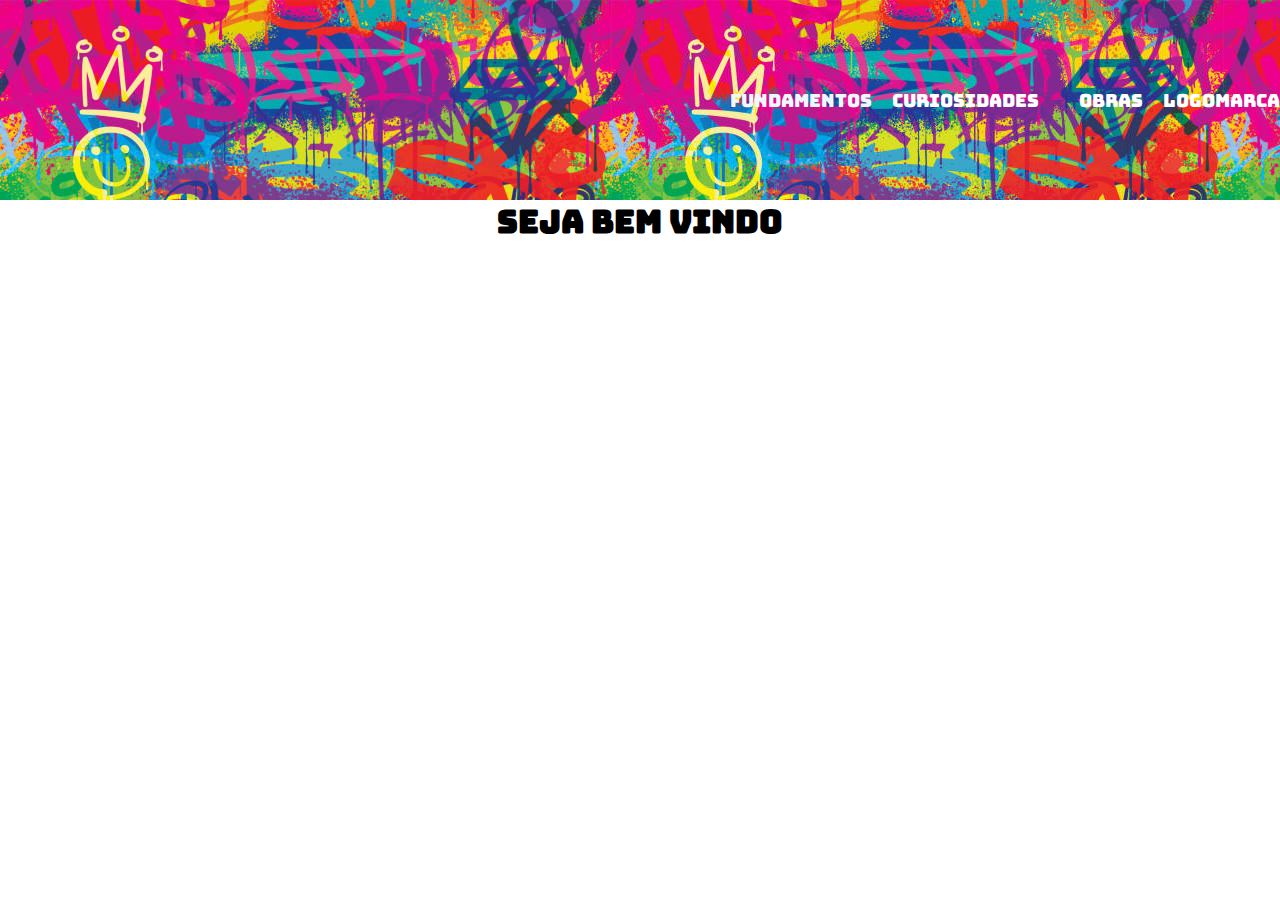
<file: index.html>
<!DOCTYPE html>
<html lang="en">
<head>
    <meta charset="UTF-8">
    <meta name="viewport" content="width=device-width, initial-scale=1.0">
    <title>meu site de desenho</title>
    <link rel="stylesheet" href="aderessos.css">
    
</head>
<body>

<div class="items"> 
        <div class="fund"><a href="pagina2.html" style="color: aliceblue;">fundamentos</a></div>

            <div class="curio"><a href="pagina3.html" style="color: rgb(255, 255, 255);">curiosidades</a></div>

                <div class="arte"><a href=""></a></div>

                     <div class="obras">Obras</div>

                        <div class="logo">logomarca</div>
        
 </div>

<h1>Seja bem vindo</h1>
<h4></h4>
</body>
</html>
</file>
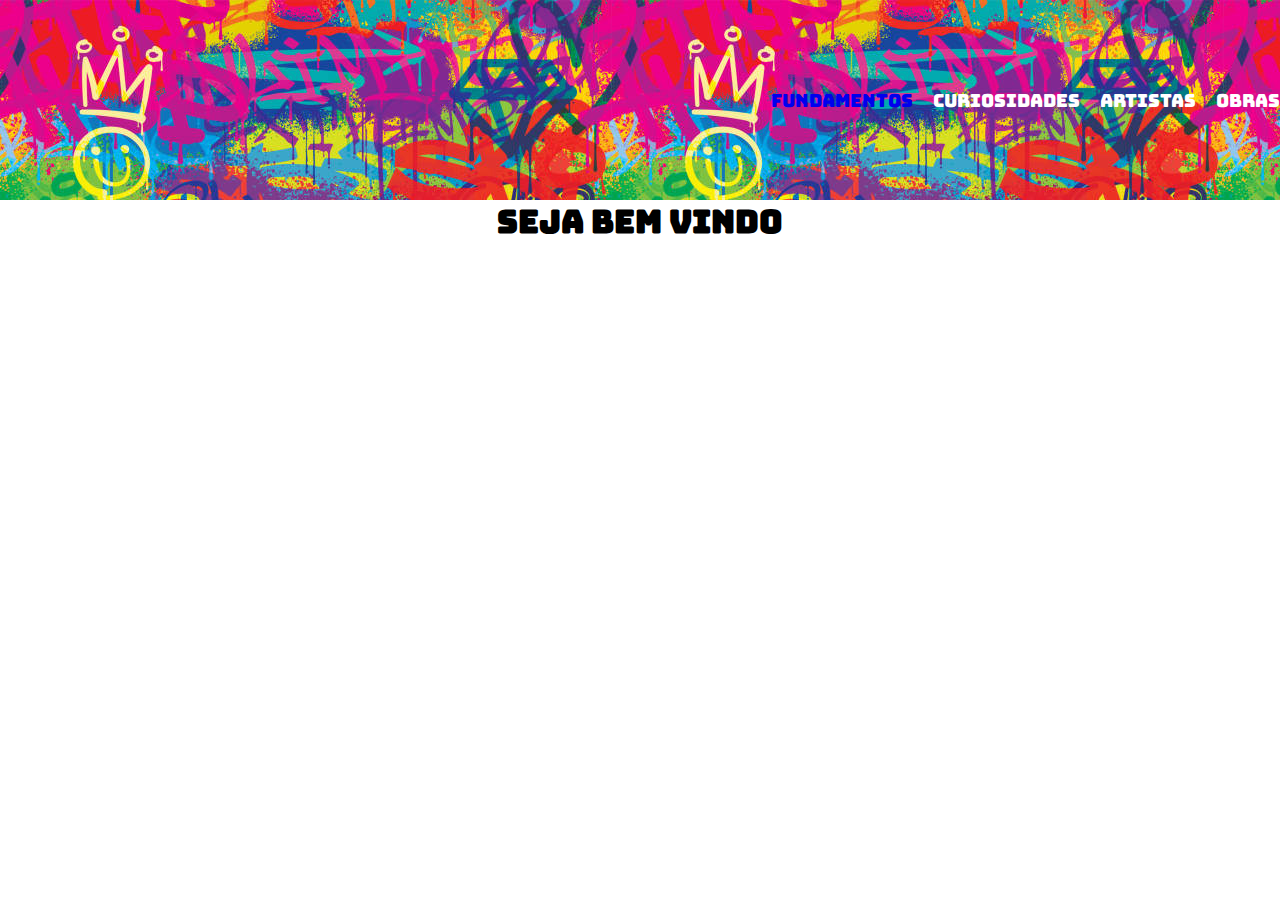
<file: homepage.html>
<!DOCTYPE html>
<html lang="en">
<head>
    <meta charset="UTF-8">
    <meta name="viewport" content="width=device-width, initial-scale=1.0">
    <title>meu site de desenho</title>
    <link rel="stylesheet" href="aderessos.css">
    
</head>
<body>

<div class="items"> 
        <div class="fund"><a href="pagina2.html">fundamentos</a></div>
        <div class="curio">curiosidades</div>
        <div class="arte">artistas</div>
        <div class="obras">Obras</div>
        
 </div>

<h1>Seja bem vindo</h1>
<h4></h4>
</body>
</html>
</file>
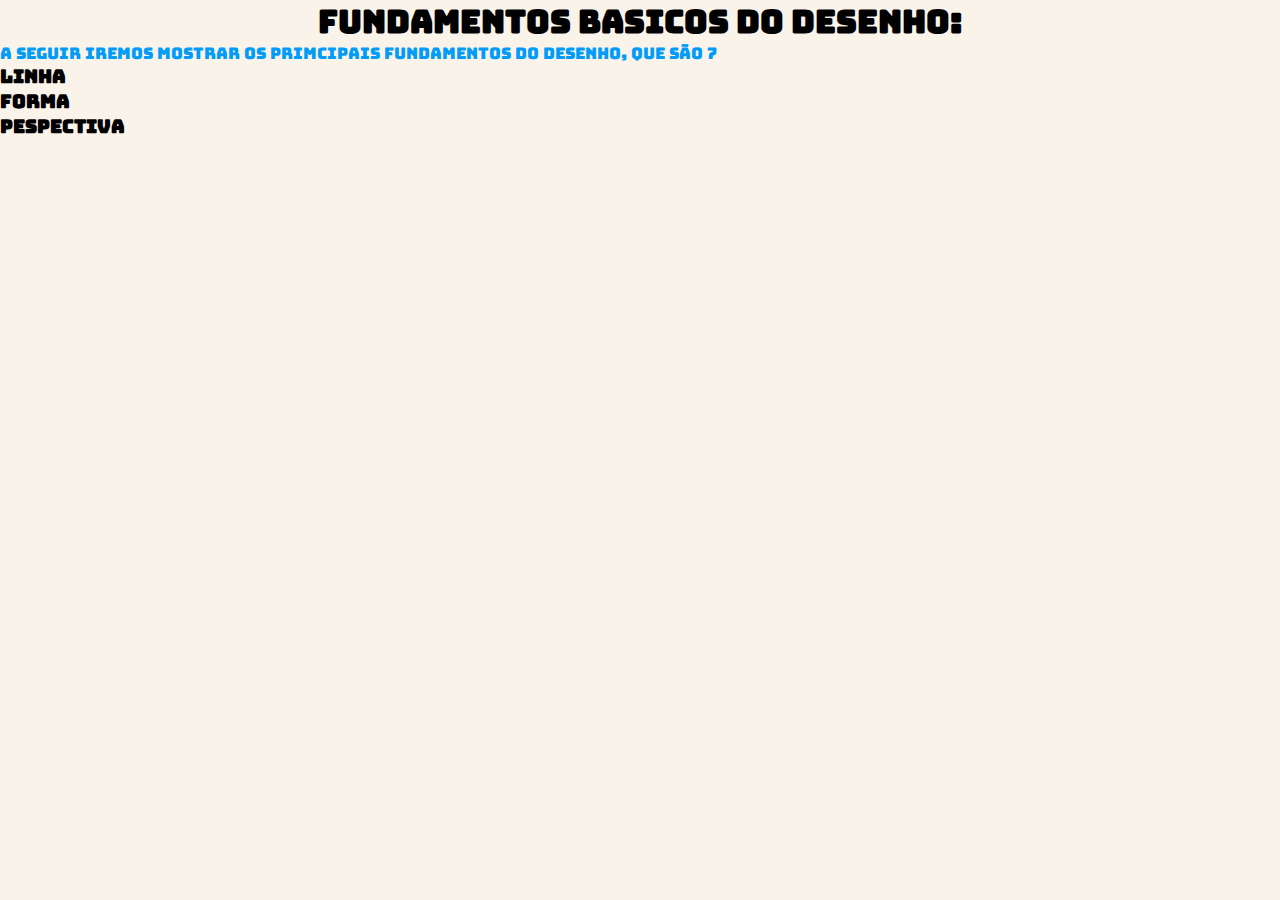
<file: pagina2.html>
<!DOCTYPE html>
<html lang="en">
<head>
    <meta charset="UTF-8">
    <meta name="viewport" content="width=device-width, initial-scale=1.0">
    <title>meu site de desenho</title>
    <link rel="stylesheet" href="aderessos.css">
</head>
<body style="background-color: rgb(250, 243, 233);">
    <h1 style="font-size: 2rem ;">Fundamentos basicos do desenho: </h1>
    <p style="color: rgb(0, 156, 247);">A seguir iremos mostrar os primcipais fundamentos do desenho, que são 7 </p>
    <h3>Linha</h3>
    <h3>forma</h3>
    <h3>Pespectiva</h3>
    <h3></h3>



</body>
</html>
</file>
<file: aderessos.css>
@import url('https://fonts.googleapis.com/css2?family=Bungee&display=swap');

*{
    margin: 0;
}

a{
    text-decoration:none;



}
.curio{
    display: inline-flex;

}

.arte{
    display: inline-flex;
}

.obras{
    display: inline-flex;
    justify-content: right;
}

h1{
    display: flex;
    align-items: center;
    justify-items: center;
    justify-content: center;
}

.slogam{
    display: flex;
    align-items: center;
    justify-content: center
}

.items{
    color: rgb(255, 255, 255);
    font-size:large;
    display: flex;
    justify-content: right;
    align-items: center;
    background-image: url(navbarGrafite.jpg);
    gap: 20px;
    height: 200px;
}

body{
     font-family: "Bungee", sans-serif;
    
}

.curio{

}
</file>
